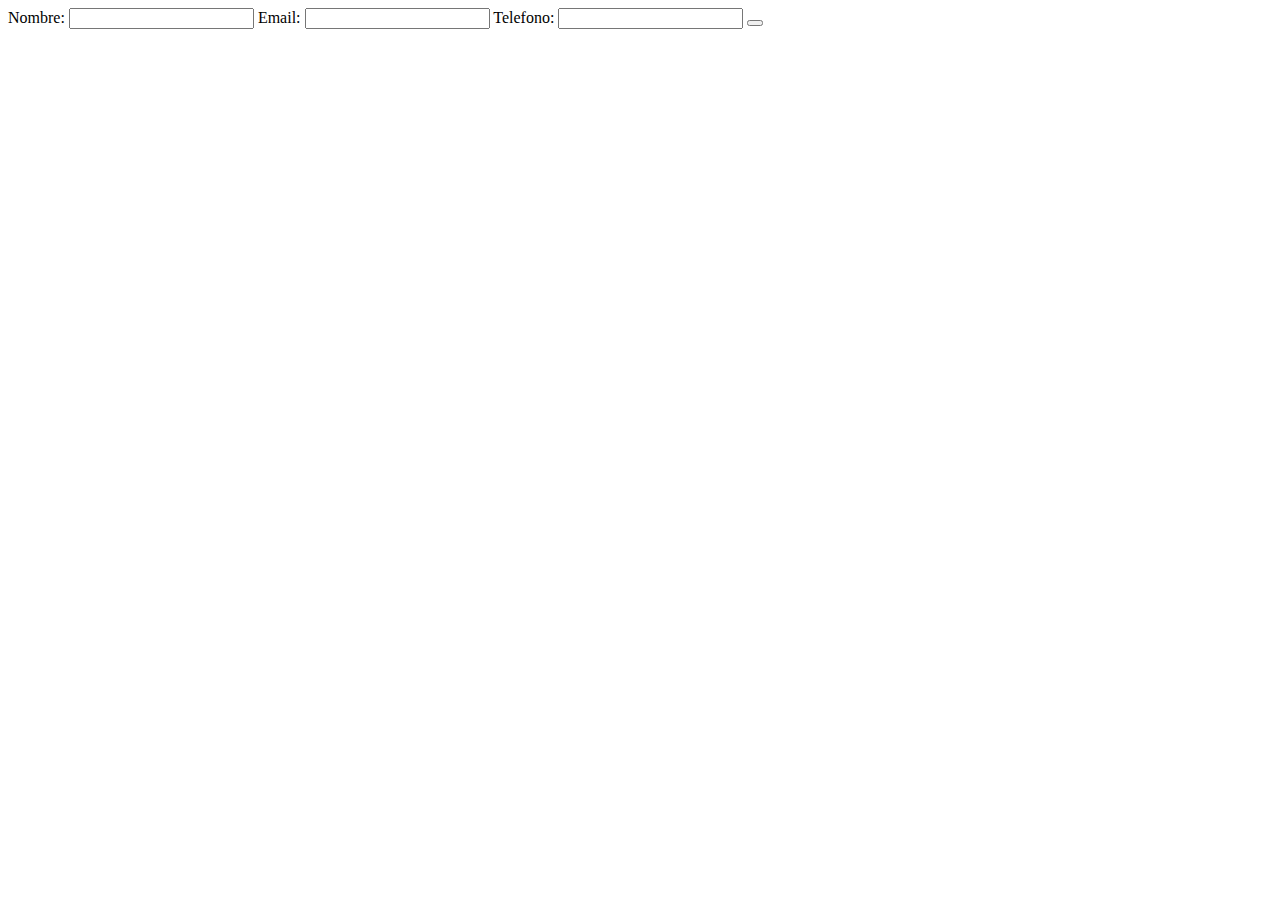
<file: formulario.html>
<!DOCTYPE html>
<html lang="en">
<head>
    <meta charset="UTF-8">
    <meta name="viewport" content="width=device-width, initial-scale=1.0">
    <title>Formulario</title>
</head>
<body>
    <div>
        <label>Nombre: </label>
        <input type="text">
        <label>Email: </label>
        <input type="email">
        <label>Telefono: </label>
        <input type="tel">
        <button><a href="formulario.html"></a></button>
    </div>
</body>
</html>
</file>
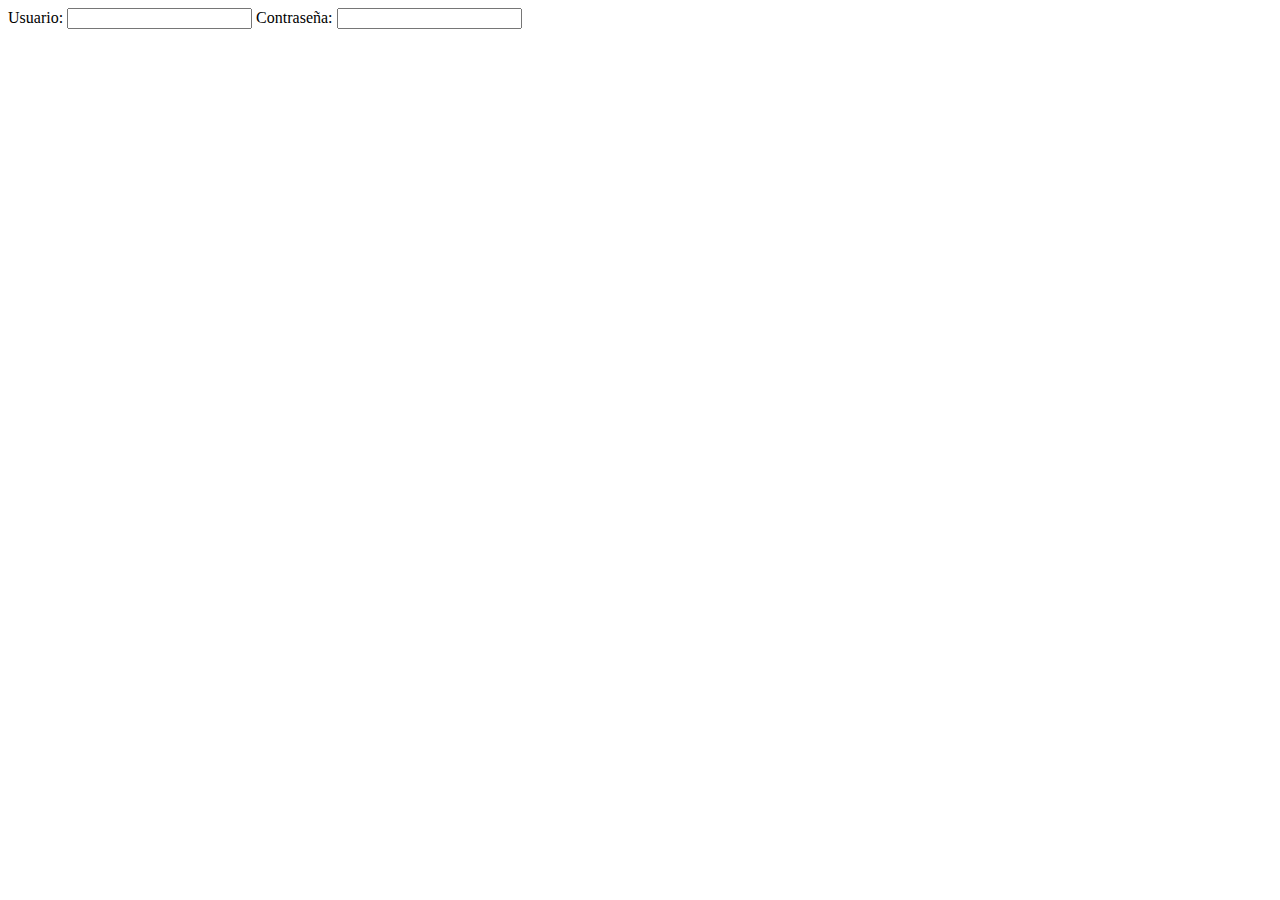
<file: login.html>
<!DOCTYPE html>
<html lang="en">
<head>
    <meta charset="UTF-8">
    <meta name="viewport" content="width=device-width, initial-scale=1.0">
    <title>Document</title>
</head>
<body>
    <label>Usuario: </label>
    <input type="text">
    <label>Contraseña: </label>
    <input type="password">
    
</body>
</html>
</file>
